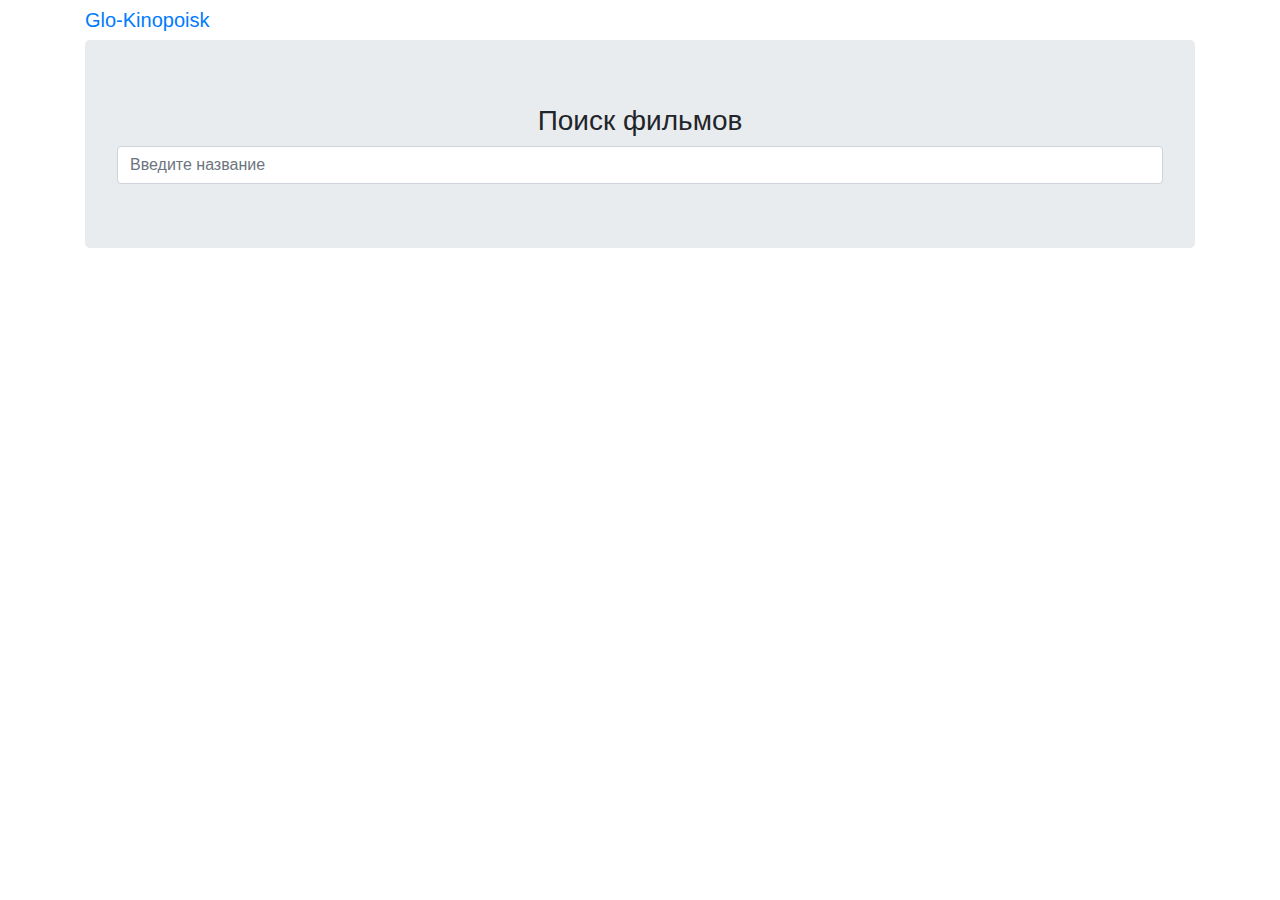
<file: index.html>
<!DOCTYPE html>
<html lang="ru">
<head>
	<meta charset="UTF-8">
	<title>Основы CSS</title>
	<link rel="stylesheet" href="css/style.css">
	<link rel="stylesheet" href="https://stackpath.bootstrapcdn.com/bootstrap/4.3.1/css/bootstrap.min.css" integrity="sha384-ggOyR0iXCbMQv3Xipma34MD+dH/1fQ784/j6cY/iJTQUOhcWr7x9JvoRxT2MZw1T" crossorigin="anonymous">
</head>
<body>
	<style>	
		img {
			max-width: 100%;
		}

		.item{
			margin:  15px 0;
			text-align: center;
		}
	</style>

	<nav class="navbat">
		<div class="container">
			<a href="index.html" class="navbar-brand">Glo-Kinopoisk</a>
		</div>
	</nav>

	<div class="container">
		<div class="jumbotron">
			<h3 class="text-center">Поиск фильмов</h3>
			<form id='search-form'>
				<input type="text" class="form-control" id="seachText" placeholder="Введите название">
			</form>
		</div>		
	</div>

	<div class="container">
		<div id="movies"class="row">
				
		</div>
	</div>
	
	<script src="js/script.js"></script>

	
</body>
</html>
</file>
<file: css/style.css>
/* h1 {
	color: green;
	color: rgb(0,255,255);
	color: rgba(0,255,255, 0.4 прозрачность);
	background-color: #fff;
	text-align: center;
	text-transform: uppercase;
	text-decoration: underline;

} */

/* h1 {
	border: 2px solid #000;
}

p {
	text-align: justify;
}

a {
	background-color: red;
	display: block;	
	display: inline-block;
	width: 100px;
} */

/* * {
	box-sizing: border-box;
} */

/* .box {
	background-color: #000;
	height: 100px; высота 
	width: 200px; ширина
	display: inline-block;
	color: white;
	overflow: hidden; скроет все элементы, которые выпадают 
	overflow: scroll; Добавить скрол
}

.boxes {
	background-color: #aeaeae;
	padding: 20px;
	padding-top: 20px;
	padding-left: 30px;
	padding-right: 40px;
	padding-bottom: 50px;
	padding: 10px 20px 30px 40px;
	border: 5px solid #000;
	border-top: 10px solid red;
	border-bottom: 10px solid green;

	margin-top: 30px;
	width: 300px;
}

.box-1 {
	width: 50%;
	background-color: #aeaeae;
	padding: 10px 20px;
	border: 10px solid #000;
	display: inline-block;
	margin-right: -4px;
}

.box2 {
	width: 100%;
	opacity: .8;
	background-color: #aeaeae;
	height: 50px;
	position: fixed;absolute; relative
	left: 0%;
	top: 0;
	margin-left: -150px;
}	 */

/* p {
	margin-top: 80px;
} */
</file>
